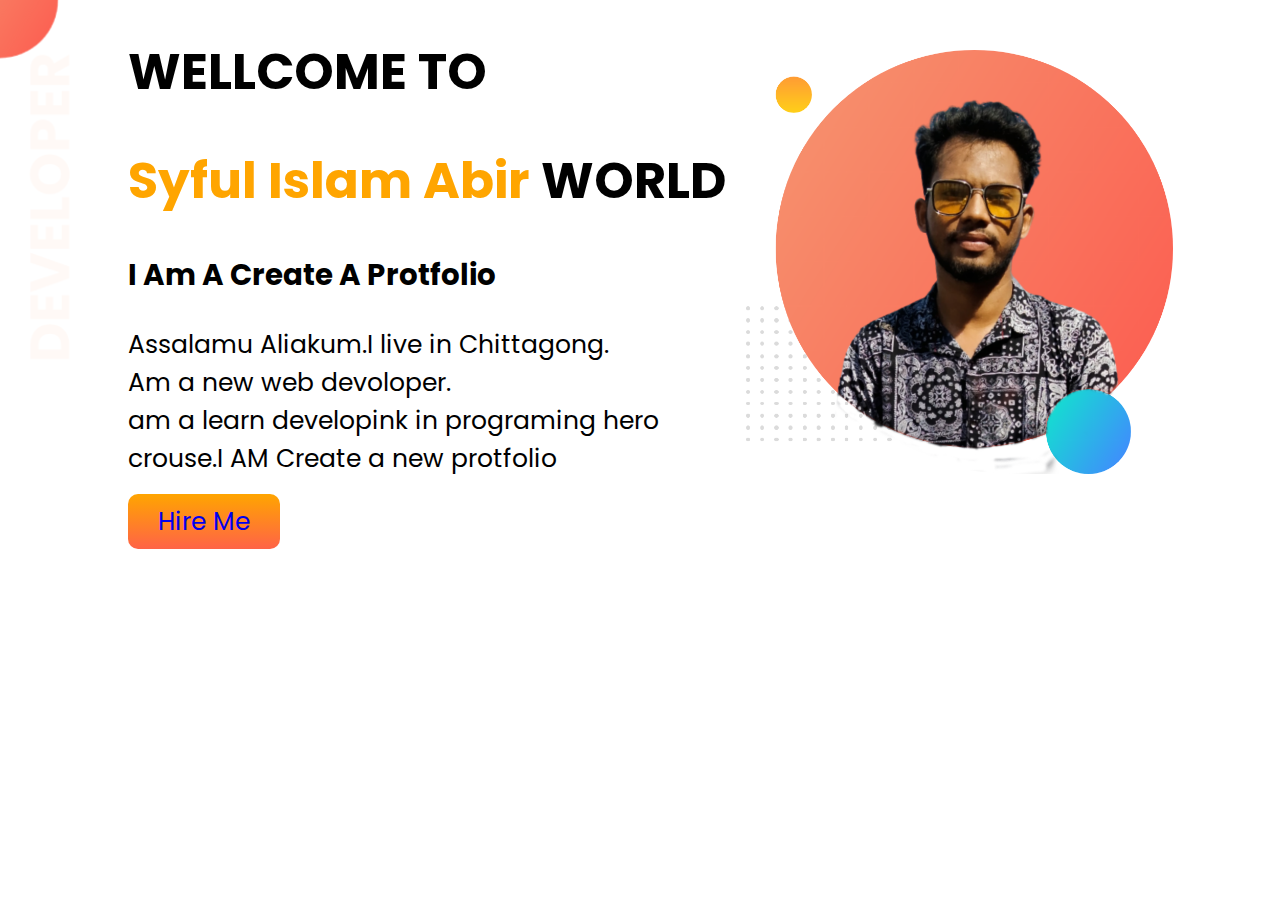
<file: index.html>
<!DOCTYPE html>
<html lang="en">
<head>
    <meta charset="UTF-8">
    <meta http-equiv="X-UA-Compatible" content="IE=edge">
    <meta name="viewport" content="width=device-width, initial-scale=1.0">
    <title>syful islam abir protfolio</title>
    <link rel="preconnect" href="https://fonts.googleapis.com">
<link rel="preconnect" href="https://fonts.gstatic.com" crossorigin>
<link href="https://fonts.googleapis.com/css2?family=Gulzar&family=Poppins&display=swap" rel="stylesheet"> 
   <link rel="stylesheet" href="style.css">
</head>
<body>
    <div class="continer">
        <div>
            <h1>WELLCOME TO</h1>
        <h1><span class="name">Syful Islam Abir</span> WORLD</h1>
        <h3>I Am A Create A Protfolio</h3>
        <p>Assalamu Aliakum.I live in Chittagong.<br> Am a new web devoloper.<br> am a learn developink in programing hero crouse.I AM Create a new protfolio </p> 
        <a target="_blank-" class="button"href="https://www.programming-hero.com/index.html">Hire Me</a> 
        </div>
        <div>
           <img src="Picsart_22-07-04_14-14-00-542.png" >  
        </div>
    </div>
        

</body>
</html>
</file>
<file: style.css>
body{
    margin: 0%;
    padding: 0%;
    font-family: 'Gulzar', serif;

    font-family: 'Poppins', sans-serif;
    font-size: 25px;
    
}
.name{
    color: orange;
}
.continer{
    display: flex;
    padding-left: 10%;
    background-image: url(images/top-banner.png);
    background-repeat: no-repeat;
}
.continer img{
    width: 80%;
    margin-top: 50px;
}
.continer .button{
    text-decoration: none;
    background-image:linear-gradient(orange,tomato);
    padding: 10px 30px;
    border-radius: 10px;
}
</file>
